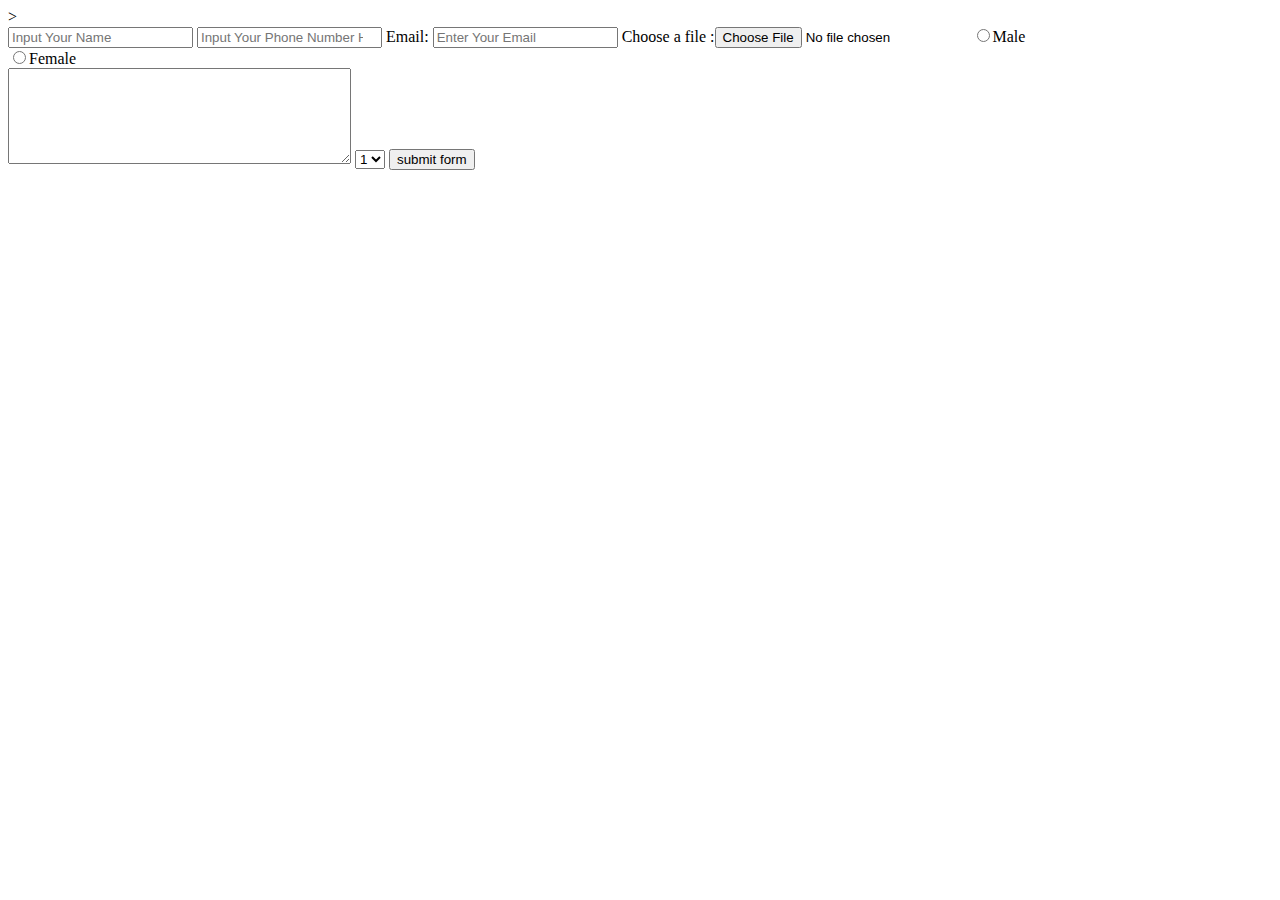
<file: index.html>
<!-- HTML AND IDS -->
<! DOCtype html>
<html>
<head>
	<title>CLASSES AND IDS</title>
	<link rel="stylesheet" type="text/css" href="index.css">
	>
</head>
<body>

	<!--
	<div class="div1">
		<h1 id="id1"> First DIV</h1>
		<h2 id="id2"> Second text </h2>
		<img src="google.png" />

	</div>

	<div class="div1"> 
		<h2>Second DIV</h2>
	</div>


<span> <h2> Span One </h2></span>
<span><h2> SPAN Two</h2> </span>
-->
<!--
LISTS

Unordered lists
-->
<!--
<h3> Unordered list </h3>
<ul class="lists1">
	<li> Brush My Teeth </li>
	<li> Wash my clothes </li>
	<li> GO To The Market </li>
	
   </ul>
       
       <h3> Oredered List</h3>
       <ol class="lists1">
	<li> Brush My Teeth </li>
	<li> Wash my clothes </li>
	<li> GO To The Market </li>
	

</ol>

<h3> Description list </h3>
<dl>
	<dt class="tagname">HTML</dt>
	<dd>hyper text markup language </dd>
	<dt class="tagname"> css </dt>
	<dd> Cascading Style Sheet </dd> 

</dl>
-->

<form>
	<input type="text" name="Name" placeholder= "Input Your Name">

	<input type="number" name="Phone" placeholder="Input Your Phone Number Here">
	<label for="Email">Email:</label> <input type="email" name="Email" placeholder="Enter Your Email">
	Choose a file :<input type="file" name="myFile">
	<input type="radio" value="Male">Male<br/>
	<input type="radio" value="Female">Female<br/>

	<textarea rows="6" cols="40"></textarea>
	<select name="mySelect">
		<option value="1">1</option>
		<option value="2">2</option>
		<option value="3">3</option>
   </select>


   <input type="submit" value="submit form">
</form>
</body>
</html>
</file>
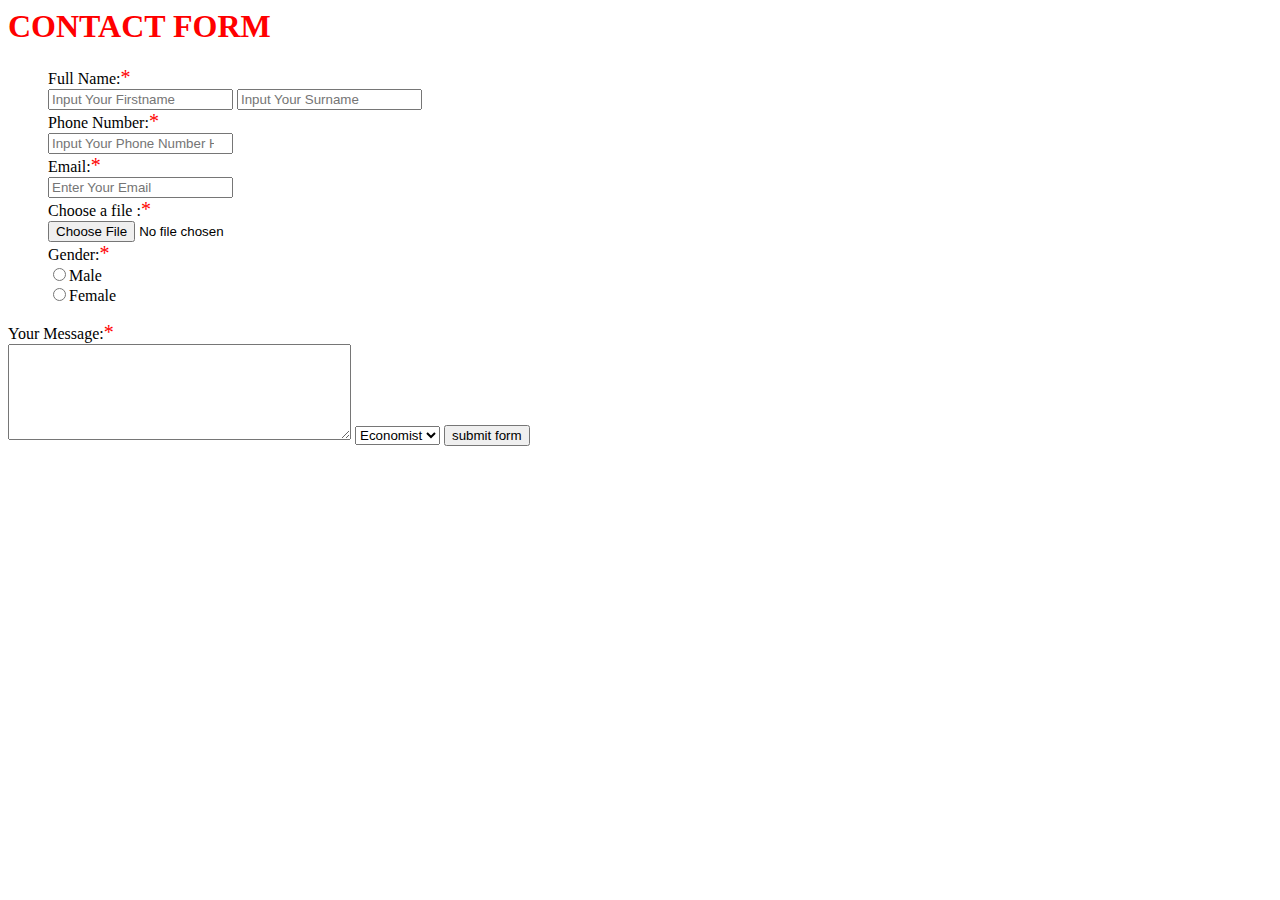
<file: table.html>
<! DOCtype html>
<html>
<head>
	<title>Forms Task</title>
	<link rel="stylesheet" type="text/css" href="table.css">
	
</head>
<body>	
            
<!-- RANE UBI MUZE -->


              <H1 style= "color: red;" > CONTACT FORM 
               </H1>

	<form>
		<ul class="lists1"> 
	<li><label for="Full Name">Full Name:<span style="font-size:20px; color:red">*</span></label></br>
		<input type="text" name="Name" placeholder= "Input Your Firstname"> <input type= "text" name="Name" placeholder= "Input Your Surname">
	<li>

	<li><label for Phone Number>Phone Number:<span style="font-size:20px; color:red">*</span></label></br>
	 <input type="number" name="Phone" placeholder="Input Your Phone Number Here"><li>

	<li><label for="Email">Email:<span style="font-size:20px; color:red">*</span></label></br> 
		<input type="email" name="Email" placeholder="Enter Your Email"><li>

	<li>Choose a file :<span style="font-size:20px; color:red">*</span></label></br>
	 <input type="file" name="myFile"><li>
	<li><label for="Gender">Gender:<span style="font-size:20px; color:red">*</span></label></br>
	 <input type="radio" value="Male">Male<br/><li>
	<li><input type="radio" value="Female">Female<br/><li>
		</ul>

	<label FOR="Your Message">Your Message:<span style="font-size:20px; color:red">*</span></label></br>

	<textarea rows="6" cols="40"></textarea>
	
	<select name="mySelect"> 
		<option value="1">Economist</option>
		<option value="2">Engineer</option>
		<option value="3">Scientist</option>
   </select>


   <input type="submit" value="submit form">
</form>
</body>
</html>
</file>
<file: index.css>
/*
.div1{
	background-color: blue;
    font-style: italic;
   
}
.div1 h2{

	font-style: italic;
}


                                       .second{
	                                               color: white;
                                                                    }
                                                                   .image{
                                                                      	float: center;
                                                                                 }

}
.div2{
	background-color: red;
}

#id1 {
	font-weight: 100;
	color: white;
}

#id2 {
	font-weight: 9000;
	color: red;

}
}*/

/*.lists1{
	list-style-type: square;
}*/
 

/*
tl{
	list-style-type: upper-alpha;
}*/

.tagname{
	font-family: serif;
	font-size: 90px;
	color: red;
	font-style: italic;

}
.tagname2{
	font-family: sans-serif;
	font-size: 40px;
	color: red;
	font-style: italic;
}
</file>
<file: table.css>
.lists1 {
	list-style-type: none;
}
{

}
</file>
